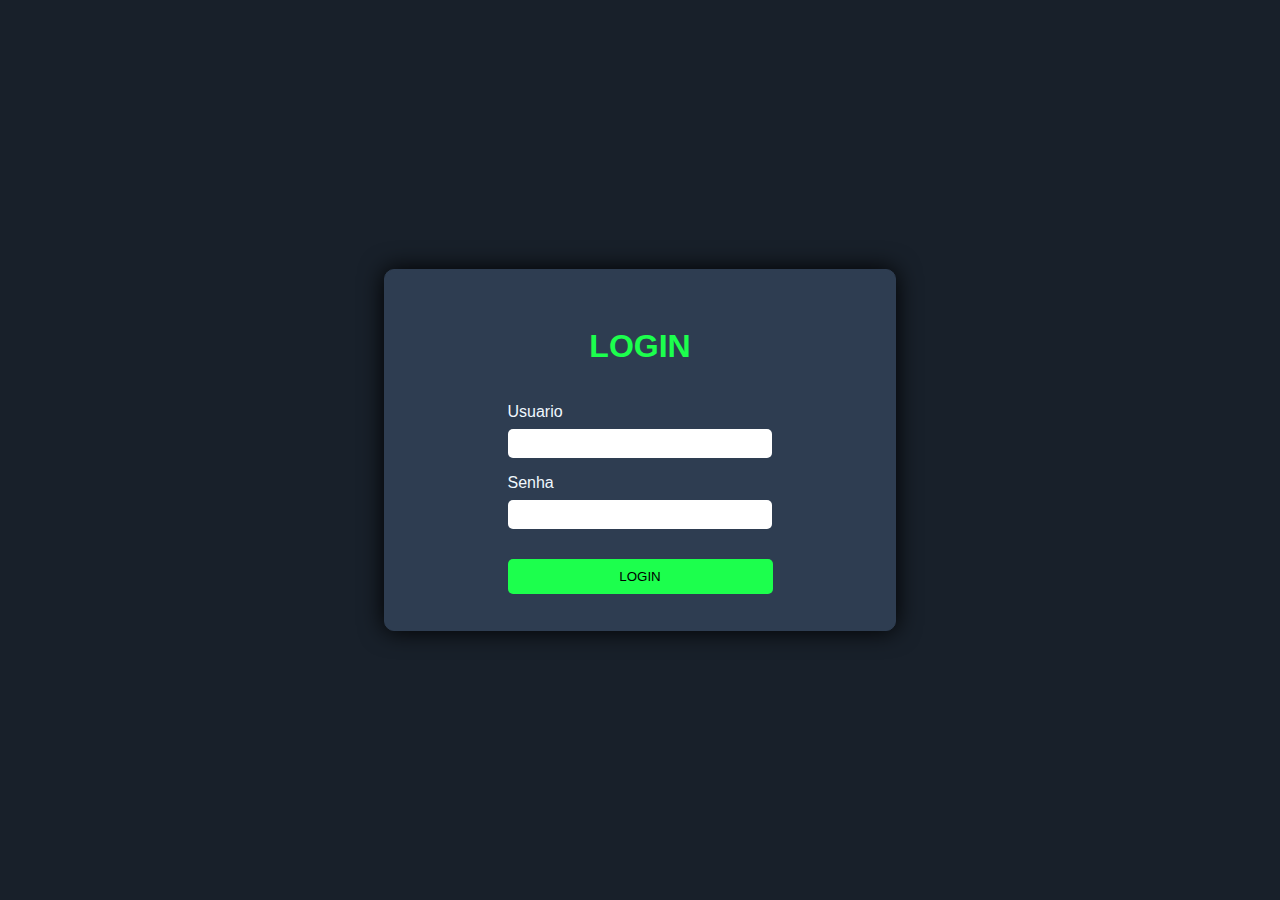
<file: Login/index.html>
<!DOCTYPE html>
<html lang="pt-br">
<head>
    <meta charset="UTF-8">
    <meta name="viewport" content="width=device-width, initial-scale=1.0">
    <link rel="stylesheet" href="style.css">
    <title>Login</title>
</head>
<body>
    <div class="cadastro">
        <h1>LOGIN</h1>
        <form id="loginForm"> 
            <p>Usuario</p>
            <input type="text" id="usuario">
            <p>Senha</p>
            <input type="password" id="senha">
            <button id="login">LOGIN</button>
        </form>
    </div>

    <script src="app.js"></script>
</body>
</html>
</file>
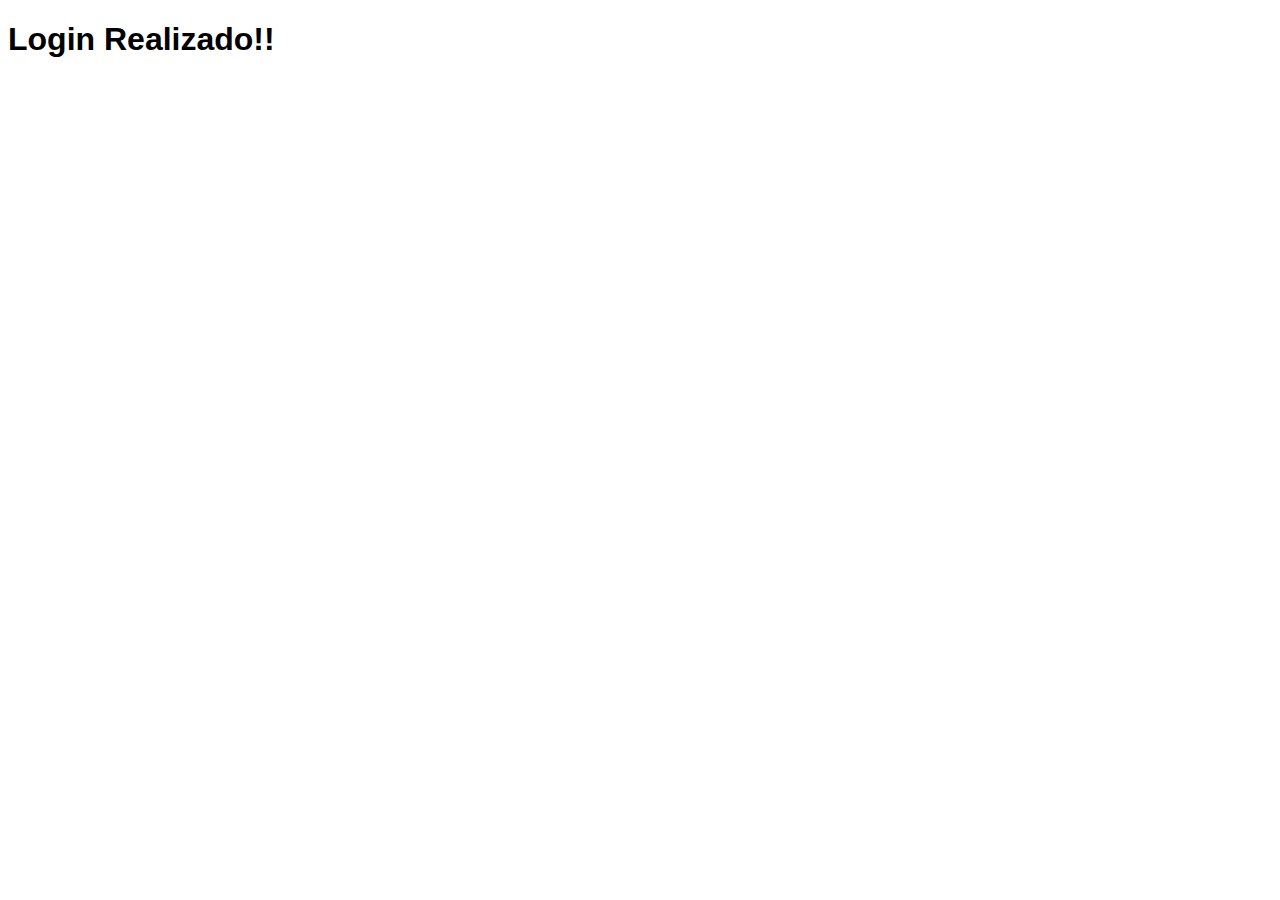
<file: Login/indexDois.html>
<!DOCTYPE html>
<html lang="pt-br">
<head>
    <meta charset="UTF-8">
    <meta name="viewport" content="width=device-width, initial-scale=1.0">
    <title>Sucesso</title>
</head>
<body>
    <h1 style="font-family: 'Gill Sans', 'Gill Sans MT', Calibri, 'Trebuchet MS', sans-serif;">Login Realizado!!</h1>
</body>
</html>
</file>
<file: Login/style.css>
body {
    background-color: #18202a;
    display: flex;
    justify-content: center;
    align-items: center;
    height: 100vh; 
    margin: 0
}

h1 {
    text-align: center;
    font-family: 'Gill Sans', 'Gill Sans MT', Calibri, 'Trebuchet MS', sans-serif;
    color: #1cff4d;
}

.cadastro {
    justify-content: center;
    border: 1px solid #2E3D51;
    border-radius: 10px;
    padding: 5rem;
    height: 200px;
    width: 350px;
    align-items: center;
    display: flex;
    flex-direction: column;
    background-color: #2E3D51;
    gap: 1px;
    box-shadow: 0px 0px 25px black;
    margin: 0px;
}

p {
    color: aliceblue;
    font-family: 'Gill Sans', 'Gill Sans MT', Calibri, 'Trebuchet MS', sans-serif;
    height: 10px;
}

input {
    padding: 7px;
    border-radius: 5px;
    width: 250px;
    border: none;
}

input[type="text"],
input[type="password"] {
    font-family: Arial, 'Gill Sans', 'Gill Sans MT', Calibri, 'Trebuchet MS', sans-serif;
    border: none;
    outline: none;


}

button {
    display: block;
    margin-top: 30px;
    width: 265px;
    padding: 10px;
    border-radius: 5px;
    background-color: #1cff4d;
    color: black;
    font-family: 'Gill Sans', 'Gill Sans MT', Calibri, 'Trebuchet MS', sans-serif;
    border: none;
    transition: transform 0.3s ease;
    cursor: pointer;
}

button:hover {
    transform: scale(1.1);
}
</file>
